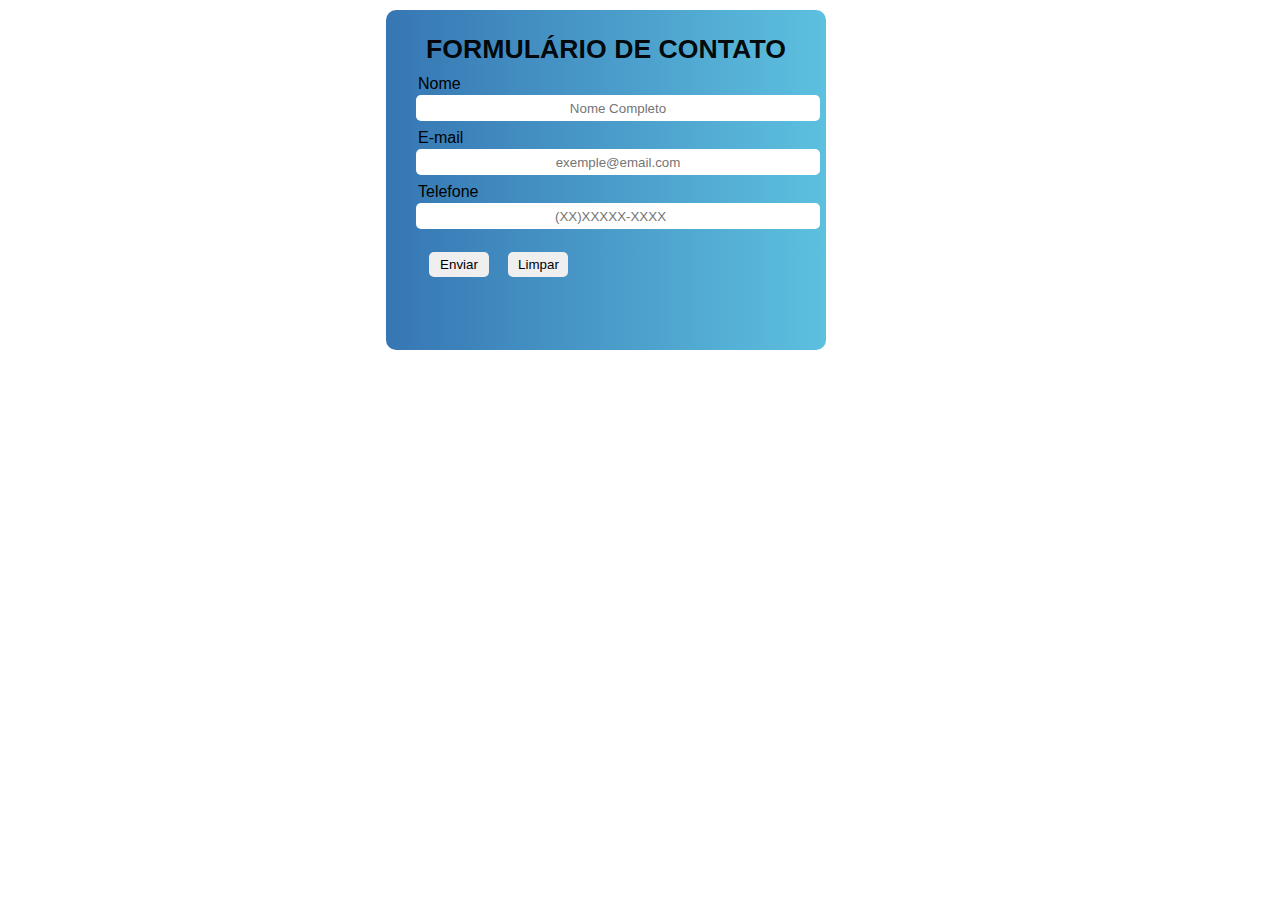
<file: form01.html>
<!DOCTYPE html>
<html lang="pt-br">
<head>
    <meta charset="UTF-8">
    <meta http-equiv="X-UA-Compatible" content="IE=edge">
    <meta name="viewport" content="width=device-width, initial-scale=1.0">
    <title>Formulário Teste</title>
    <link rel="stylesheet" href="styleform.css">
</head>
<body>
    <div class="formulario">
        <h1 id="fonte">FORMULÁRIO DE CONTATO</h1>
        <form action="" method="post" autocomplete="on" required>
            <p>
                <label class="alinhar" for="inome">Nome</label>
                <input class="central" type="text" name="nome" id="inome" required placeholder="Nome Completo">
            </p>
            <p>
                <label class="alinhar" for="iemail">E-mail</label>
                <input class="central" type="email" name="email" id="iemail" required placeholder="exemple@email.com">
            </p>
            <p>
                <label class="alinhar" for="itel">Telefone</label>
                <input class="central" type="number" name="tel" id="itel" required placeholder="(XX)XXXXX-XXXX" pattern="^\d[0-9]{4,5}-[0-9]{4,5}$">
            </p>
            <p>
                <input class="botoes" type="submit" value="Enviar">
                <input class="botoes" type="reset" value="Limpar">
            </p>
        </form>
    </div>
</body>
</html>
</file>
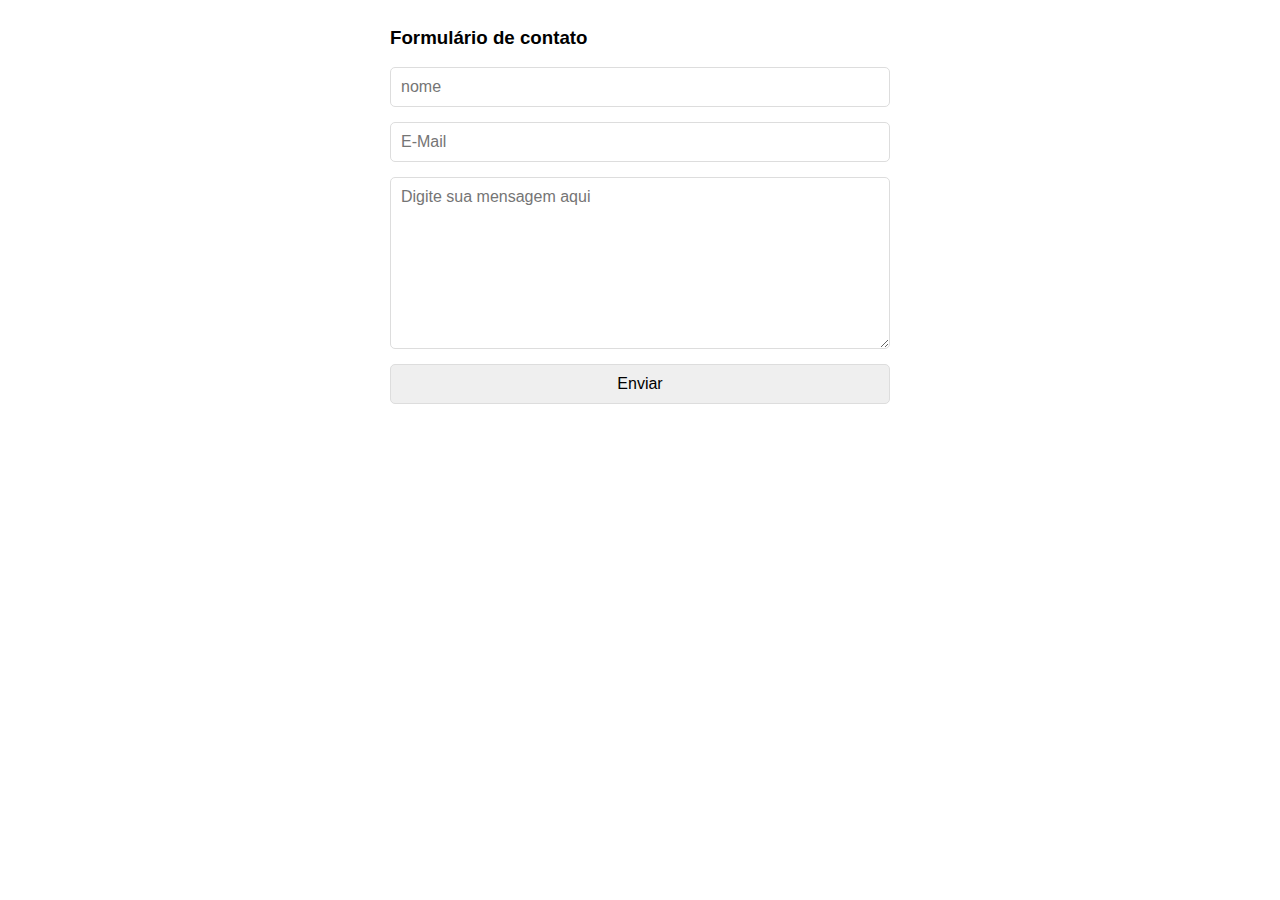
<file: teste.html>
<!DOCTYPE html>
<html lang="en">
<head>
    <meta charset="UTF-8">
    <meta http-equiv="X-UA-Compatible" content="IE=edge">
    <meta name="viewport" content="width=device-width, initial-scale=1.0">
    <title>Formulário PHP</title>
<style>
    body{font-family: Arial, Helvetica, sans-serif;}
    .content{display: flex;justify-content: center;}
    .contato{width: 100%;max-width: 500px;}
    .form{display: flex;flex-direction: column;}
    .field{padding: 10px;margin-bottom: 15px;border: 1px solid #DDD; border-radius: 5px;font-family: Arial, Helvetica, sans-serif;font-size: 16px;}
    textarea{height: 150px;}

</style>

</head>
<body>

    <section  class="content" >
        <div class="contato">
            <h3>Formulário de contato</h3>
            <form class="form" method="POST" action="./email.php">
                <input class="field" name="name" placeholder="nome">
                <input class="field" name="email" placeholder="E-Mail">
                <textarea class="field" name="message" placeholder="Digite sua mensagem aqui"></textarea>
                <input class="field" type="submit" value="Enviar">
            </form>
        </div>
    </section>
    
</body>
</html>
</file>
<file: styleform.css>
*{
    margin: 2px;
    padding: 2px;
    font-family: Arial, Helvetica, sans-serif;
}
.formulario{
    background-image: linear-gradient(90deg, rgb(54, 118, 179), rgb(93, 192, 223));
    border-radius: 10px;
    width: 400px;
    height: 300px;
    padding: 20px;
    position: absolute;
    left: 30%;
}
#fonte{
    color: rgba(0, 0, 0, 0.938);
    font-size: 20pt;
    text-align: center;
}
.botoes{
    border-radius: 5px;
    font-family: Verdana, Geneva, Tahoma, sans-serif;
    width: 60px;
    height: 25px;
    padding: 2px;
    margin: 15px 0px 0px 15px;
    border: none;
}
.botoes:hover{
    background-color: rgb(80, 178, 235);
 
    border: none;
    box-shadow: 1px 3px 3px rgba(0, 0, 0, 0.219);
}
.central{
    text-align: center;
    width: 400px;
    height: 22px;
    box-shadow: 1px 3px 3px rgba(0, 0, 0, 0.404);
    border-radius: 5px;
    border: none;
    box-shadow: none;
}
.alinhar{
    position: relative;
}
</file>
